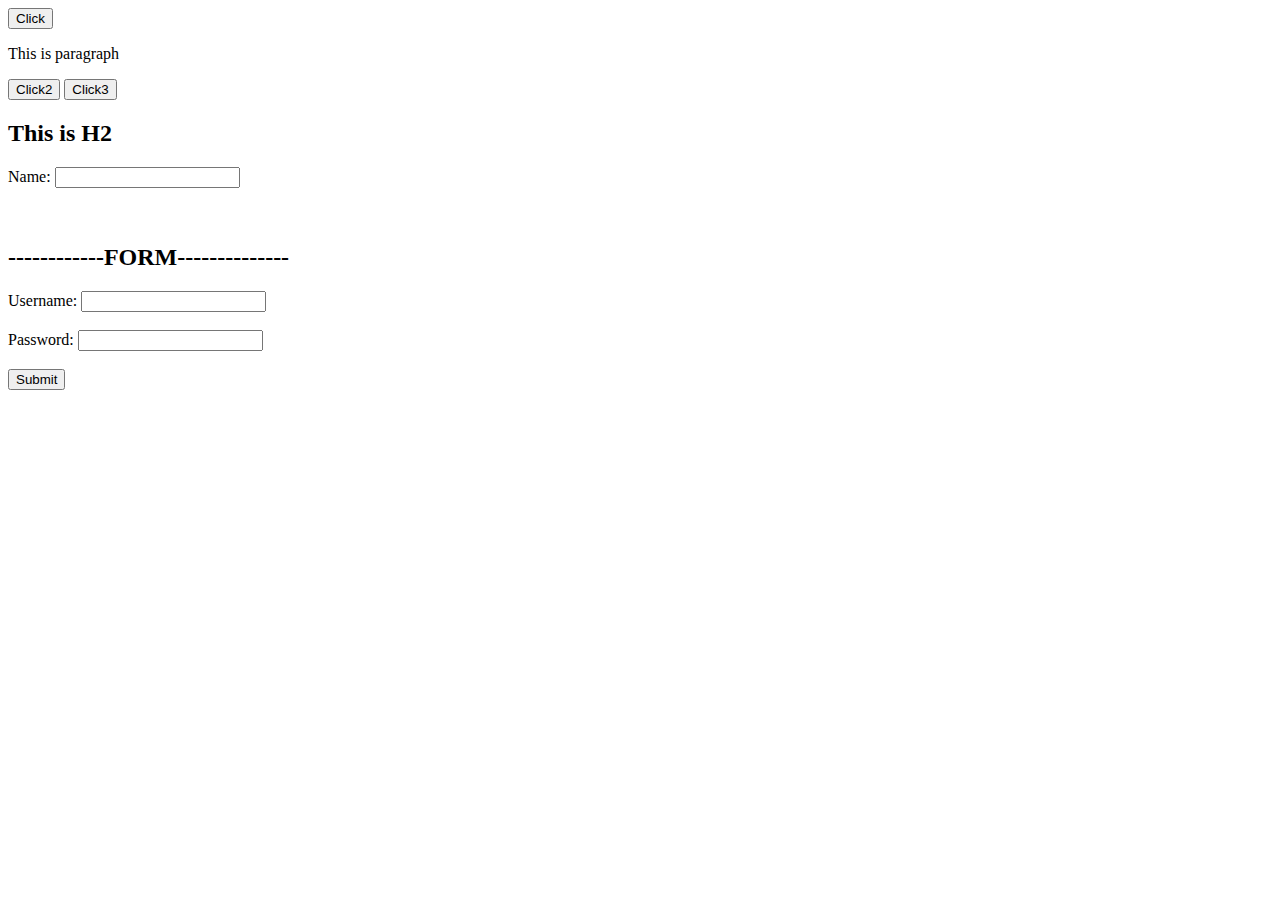
<file: js/index.html>
<!DOCTYPE html>
<html lang="en">
<head>
    <meta charset="UTF-8">
    <meta http-equiv="X-UA-Compatible" content="IE=edge">
    <meta name="viewport" content="width=device-width, initial-scale=1.0">
    <title></title>
</head>
<body>
    <!--For event.js code-->
    <!--For Click events-->
    <button>Click</button>
    <p>This is paragraph</p>
    <button id="btn">Click2</button>
    <button class="myclass">Click3</button>
    
    <!--For Mouse events-->
    <h2>This is H2</h2>

    <!--For Keyboard events-->
    Name: <input type="text" name="name" id="n"><br><br><br>

    <!--For Focus and Blur event-->
    <h2>------------FORM--------------</h2>
    <form action="" method="get" id="fm">
     Username: <input type="text" name="username" id="unm"><br><br>
     Password: <input type="password" name="password" id="pw"><br><br>
     <input type="submit" value="Submit">
    </form>
    
    <!--jQuery using CDN-->
    <script src="https://ajax.googleapis.com/ajax/libs/jquery/3.5.1/jquery.min.js"></script>
    <script src="C:\jQuery\js\event.js"></script>

</body>
</html>
</file>
